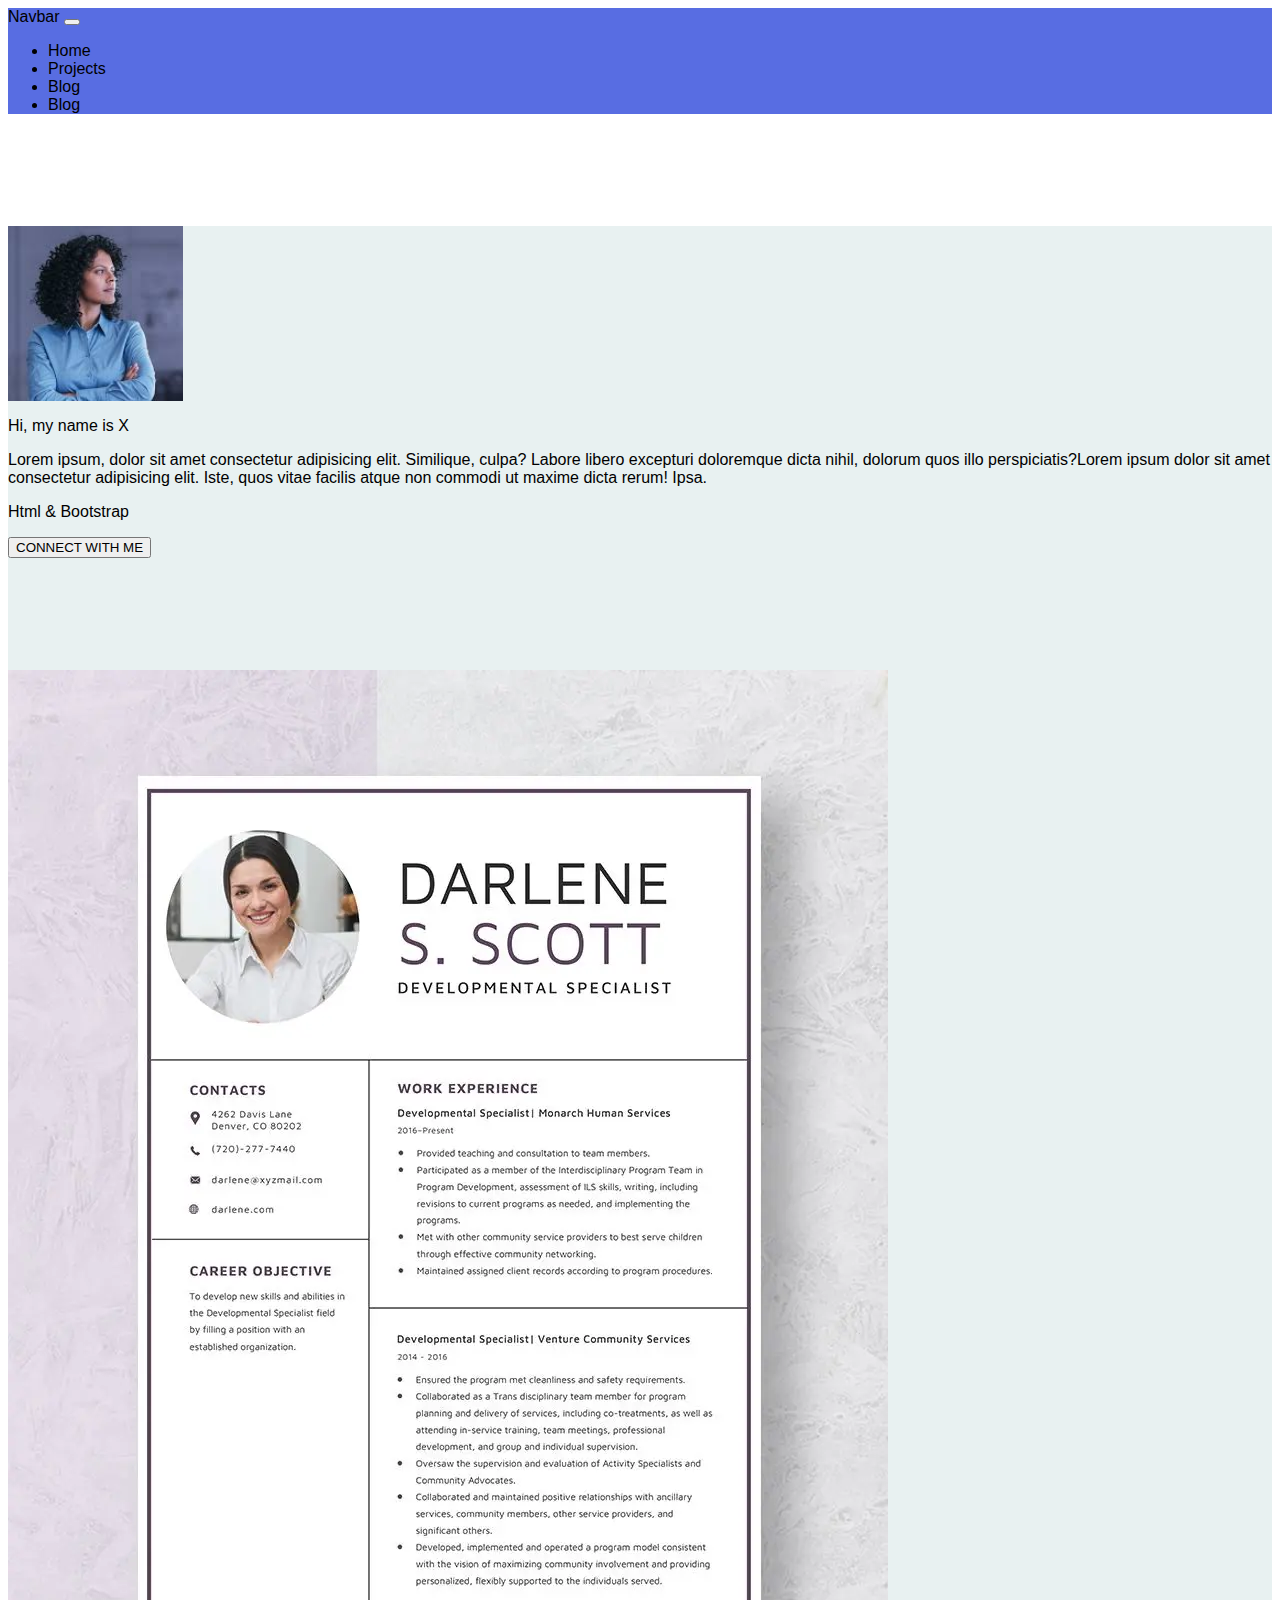
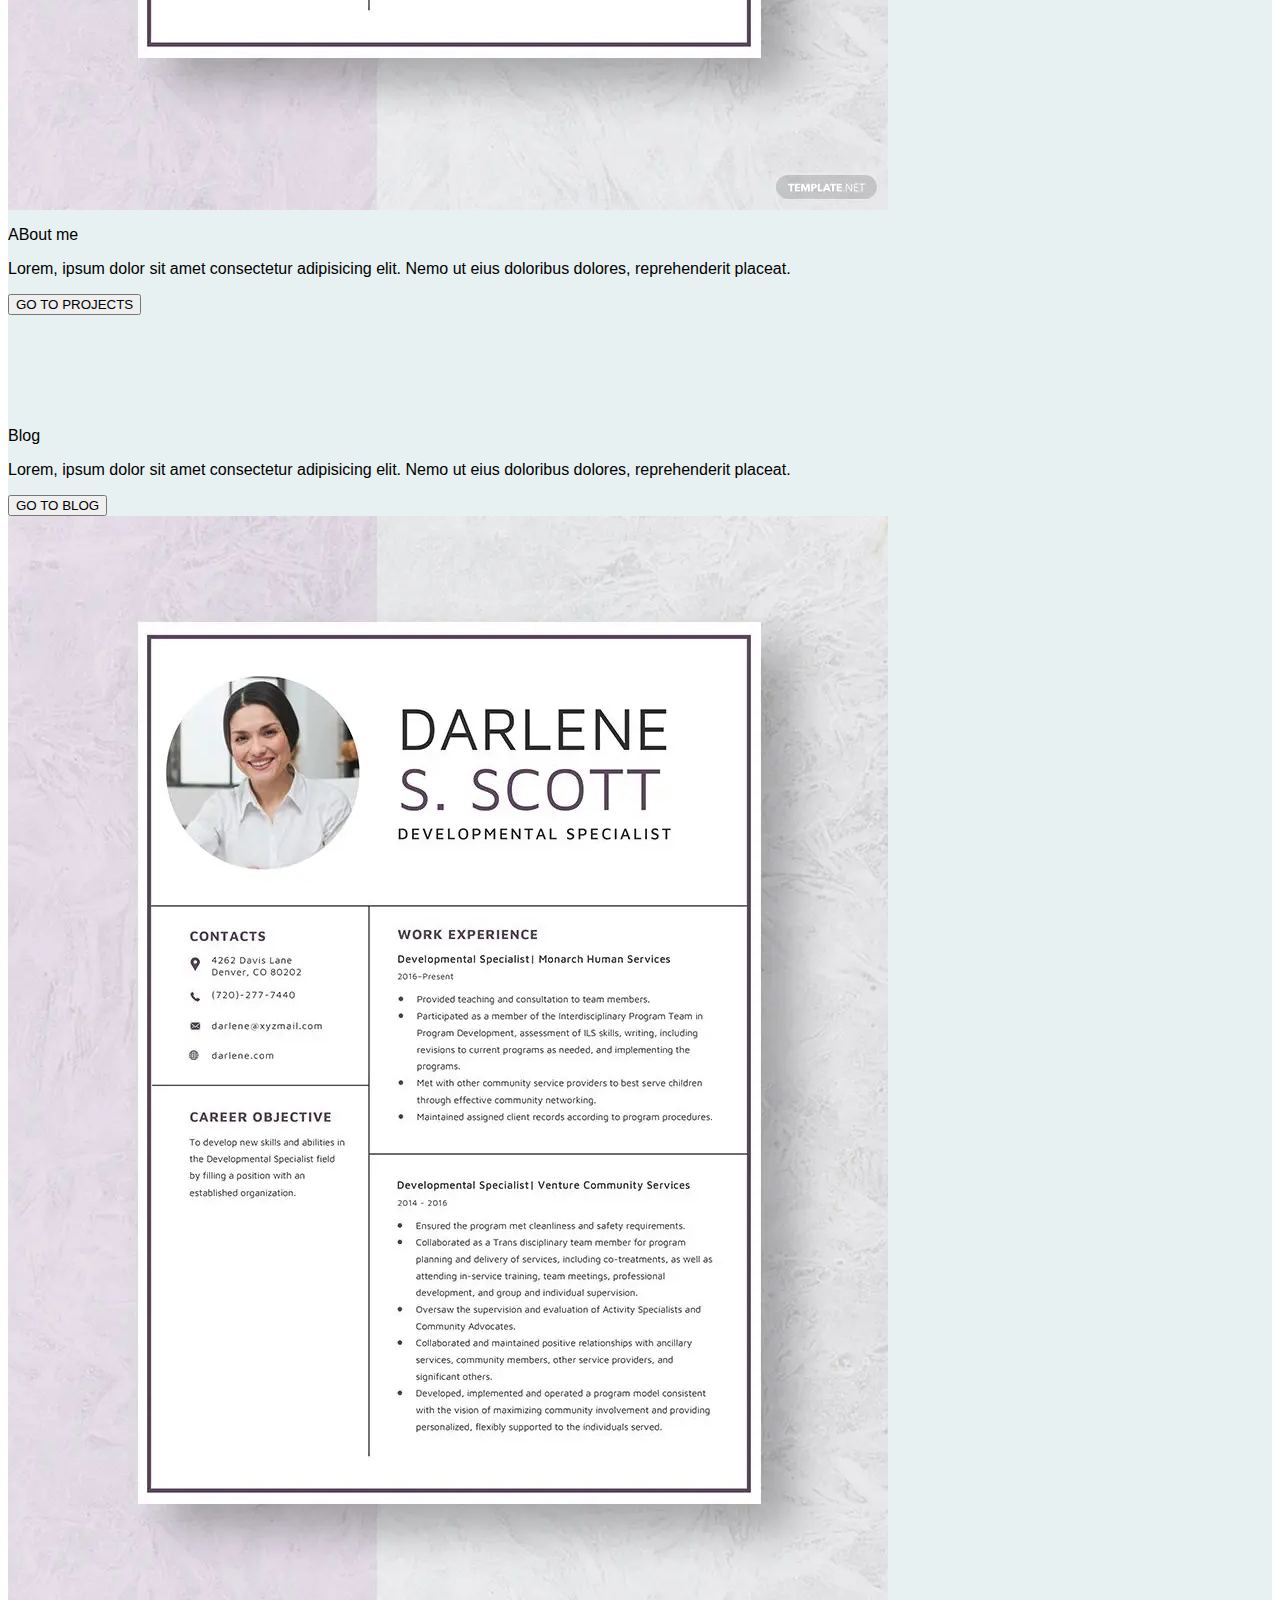
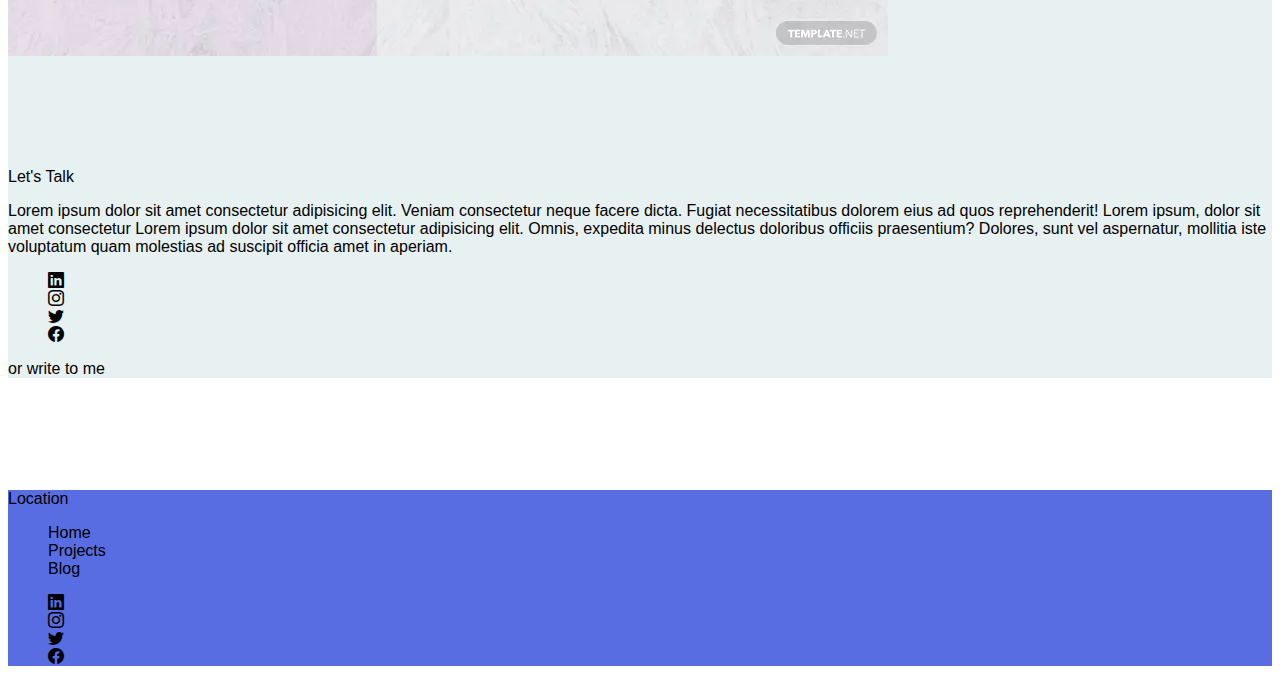
<file: index.html>
<html lang="en">
  <head>
    <meta charset="UTF-8">
    <meta http-equiv="X-UA-Compatible" content="IE=edge">
    <meta name="viewport" content="width=device-width, initial-scale=1.0">
    <title>Document</title>
    <link
      href="https://cdn.jsdelivr.net/npm/bootstrap@5.0.2/dist/css/bootstrap.min.css"
      rel="stylesheet"
      integrity="sha384-EVSTQN3/azprG1Anm3QDgpJLIm9Nao0Yz1ztcQTwFspd3yD65VohhpuuCOmLASjC"
      crossorigin="anonymous">
    <link rel="stylesheet" href="./style.css">
    <link rel="stylesheet" href="./media/bootstrap-icons.css">



  </head>
  <body>
    <header>
      <nav class="navbar navbar-expand-lg navbar-light">
        <div class="container-fluid">
          <a class="navbar-brand" href="#">Navbar</a>
          <button class="navbar-toggler" type="button" data-bs-toggle="collapse"
            data-bs-target="#navbarNav" aria-controls="navbarNav"
            aria-expanded="false" aria-label="Toggle navigation">
            <span class="navbar-toggler-icon"></span>
          </button>
          <div class="collapse navbar-collapse justify-content-end"
            id="navbarNav">
            <ul class="navbar-nav">
              <li class="nav-item">
                <a class="nav-link active" aria-current="page" href="#">Home</a>
              </li>
              <li class="nav-item">
                <a class="nav-link" href="./project.html">Projects</a>
              </li>
              <li class="nav-item">
                <a class="nav-link" href="#">Blog</a>
              </li>
              <li class="nav-item">
                <a class="nav-link disabled"
                  href="https://blog.unwiredlearning.com/" target="_blank">Blog</a>
              </li>
            </ul>
          </div>
        </div>
      </nav>
    </header>

    <main class="container">
      <section class="introduction">
        <div class="d-flex flex-column justify-content-center
          align-items-center text-center ">
          <img class="rounded-circle shadow-lg mt-5"  src="./media/images.jfif"alt="">

          <p class="fs-4 mt-3"> Hi, my name is X</p>
          <p class="fs-5 justify-content-start"> Lorem ipsum, dolor sit amet
            consectetur adipisicing elit. Similique, culpa? Labore libero
            excepturi doloremque dicta nihil,
            dolorum quos illo perspiciatis?Lorem ipsum dolor
            sit amet consectetur adipisicing elit. Iste,
            quos vitae facilis atque non commodi
            ut maxime dicta rerum! Ipsa.</p>
          <p class="my-3 fs-4"> Html & Bootstrap </p>
          <a href="#contact">
            <button type="button" class="btn btn-info"> CONNECT WITH ME
            </button> </a>
        </div>
      </section>

      <section class="about">
        <div class="row">
          <div class="col-md-6 text-center my-3"> <img class="w-75
              rounded-circle " src="./media/rezume.webp " alt=""> </div>
          <div class="col-md-6">
            <p class="fs-2 fw-bold"> ABout me</p>
            <p>Lorem, ipsum dolor sit amet consectetur adipisicing elit.
              Nemo ut eius doloribus dolores, reprehenderit placeat.</p>
            <a href="./project.html">
              <button type="button" class="btn btn-info"> GO TO PROJECTS</button>
            </a>
          </div>
        </div>
      </section>

      <section class="blog">
        <div class="row">
          <div class="col-md-6 px-4">
            <p class="fs-2 fw-bold"> Blog</p>
            <p>Lorem, ipsum dolor sit amet consectetur adipisicing elit.
              Nemo ut eius doloribus dolores, reprehenderit placeat.</p>
            <a href="https://blog.unwiredlearning.com/" target="_blank">
              <button type="button" class="btn btn-info"> GO TO BLOG</button>
            </a>
          </div>
          <div class="col-md-6 text-center my-3">
            <img class="w-75 rounded-circle " src="./media/rezume.webp " alt="">
          </div>
        </div>

      </section>

      <section class="contact" id="contact">
        <div class="d-flex flex-column align-items-center justify-content-center
          text-center">
          <p class="fs-2 fw-bold"> Let's Talk </p>
          <p class="mw-650">Lorem ipsum dolor sit amet consectetur adipisicing
            elit.
            Veniam consectetur neque facere dicta. Fugiat
            necessitatibus dolorem eius ad quos reprehenderit!
            Lorem ipsum, dolor sit amet consectetur Lorem
            ipsum dolor sit amet consectetur adipisicing elit. Omnis,
            expedita minus delectus doloribus officiis praesentium? Dolores,
            sunt vel aspernatur, mollitia iste
            voluptatum quam molestias ad suscipit officia amet in aperiam.
          </p>

          <ul class=" d-flex flex-row">
            <li class="px-2"><i class="bi bi-linkedin"></i> </li>
            <li class="px-2"><i class="bi bi-instagram"></i> </li>
            <li class="px-2"><i class="bi bi-twitter"></i> </li>
            <li class="px-2"><i class="bi bi-facebook"></i> </li>
          </ul>
          <p> or write to me </p>
        </div>
      </section>
    </main>

    <footer class=" pt-2 pb-2">
      <div class="container d-flex">
        <p class="fs-4 fw-bold"> Location </p>
        <div class="d-flex flex-grow-1 justify-content-between
          align-items-center flex-wrap">
          <ul class="d-flex list-unstyled">
            <li class="px-2">Home</li>
            <li class="px-2"> Projects</li>
            <li class="px-2"> Blog</li>
          </ul>

          <ul class=" d-flex flex-row list-unstyle">
            <li class="px-2"><i class="bi bi-linkedin"></i> </li>
            <li class="px-2"><i class="bi bi-instagram"></i> </li>
            <li class="px-2"><i class="bi bi-twitter"></i> </li>
            <li class="px-2"><i class="bi bi-facebook"></i> </li>
          </ul>

        </div>
      </div>
    </footer>

    <script
      src="https://cdn.jsdelivr.net/npm/bootstrap@5.0.2/dist/js/bootstrap.bundle.min.js"
      integrity="sha384-MrcW6ZMFYlzcLA8Nl+NtUVF0sA7MsXsP1UyJoMp4YLEuNSfAP+JcXn/tWtIaxVXM"
      crossorigin="anonymous"></script>
  </body>
</html>
</file>
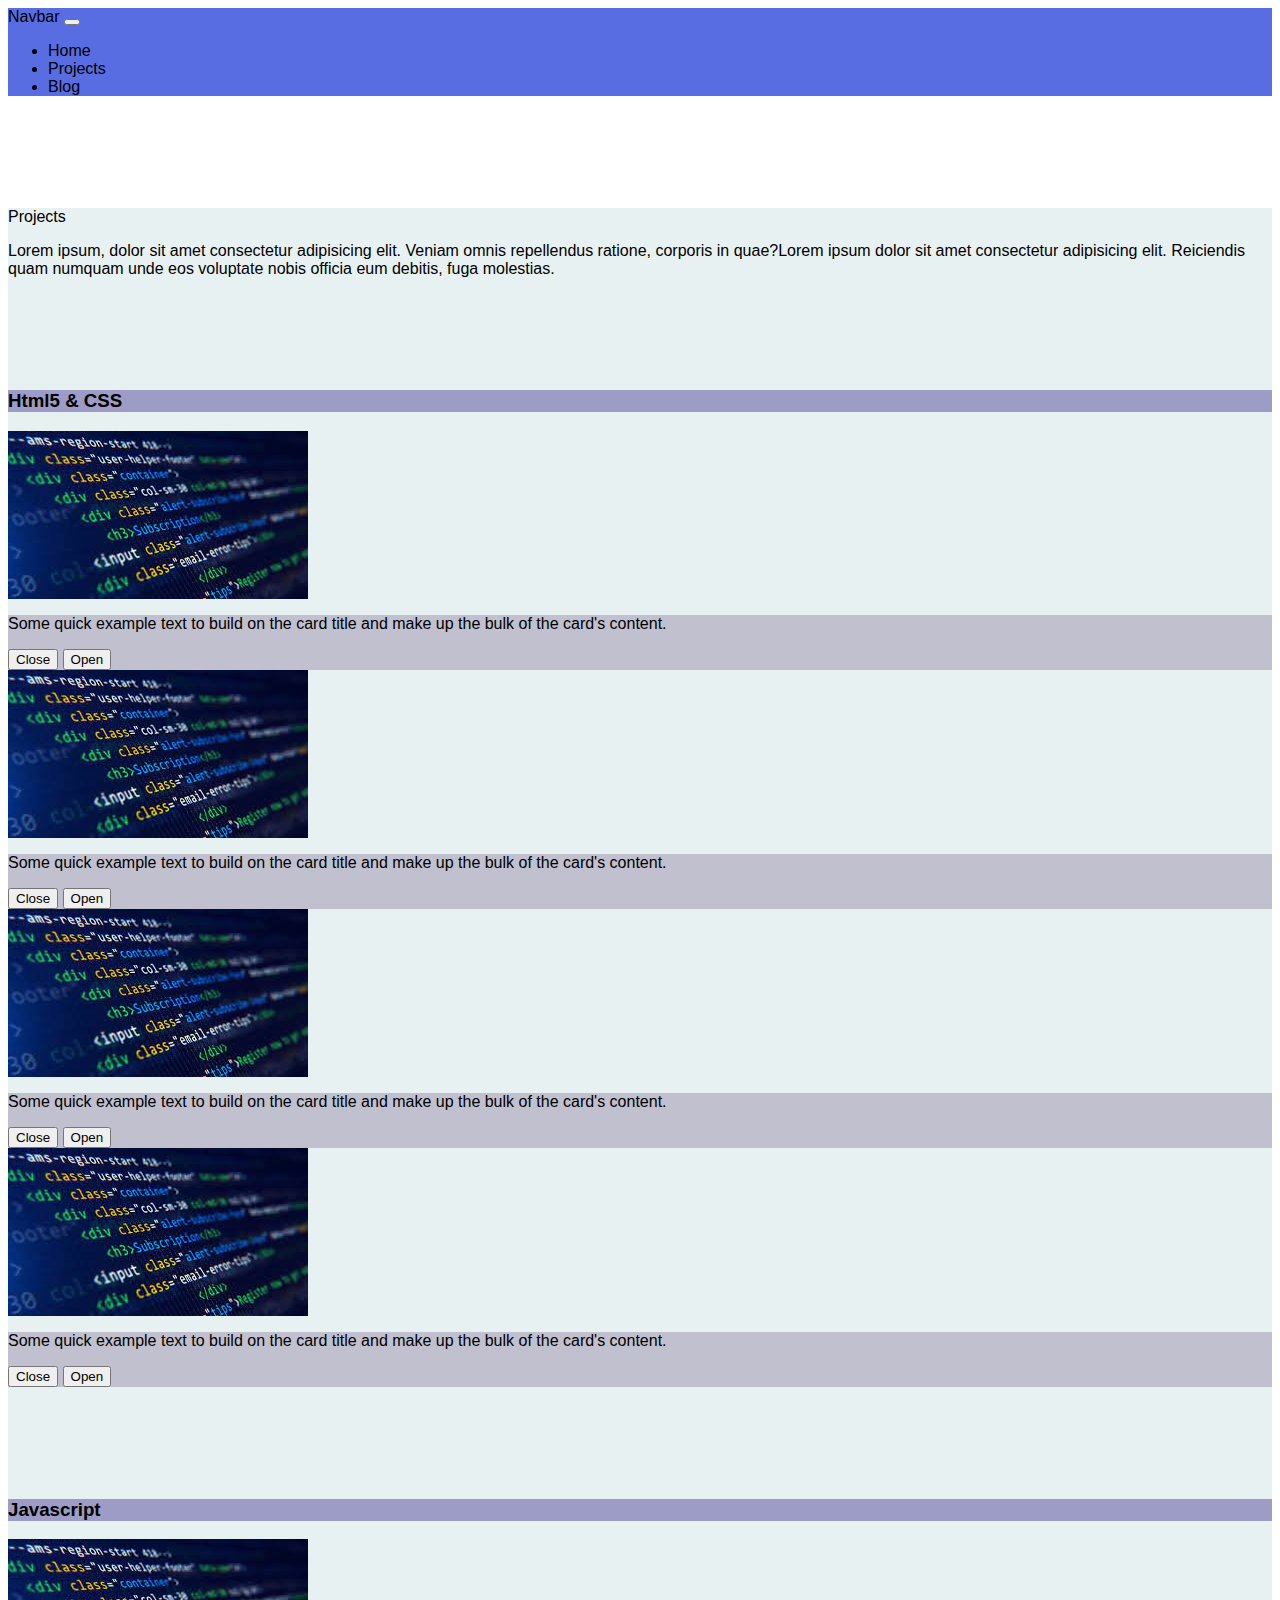
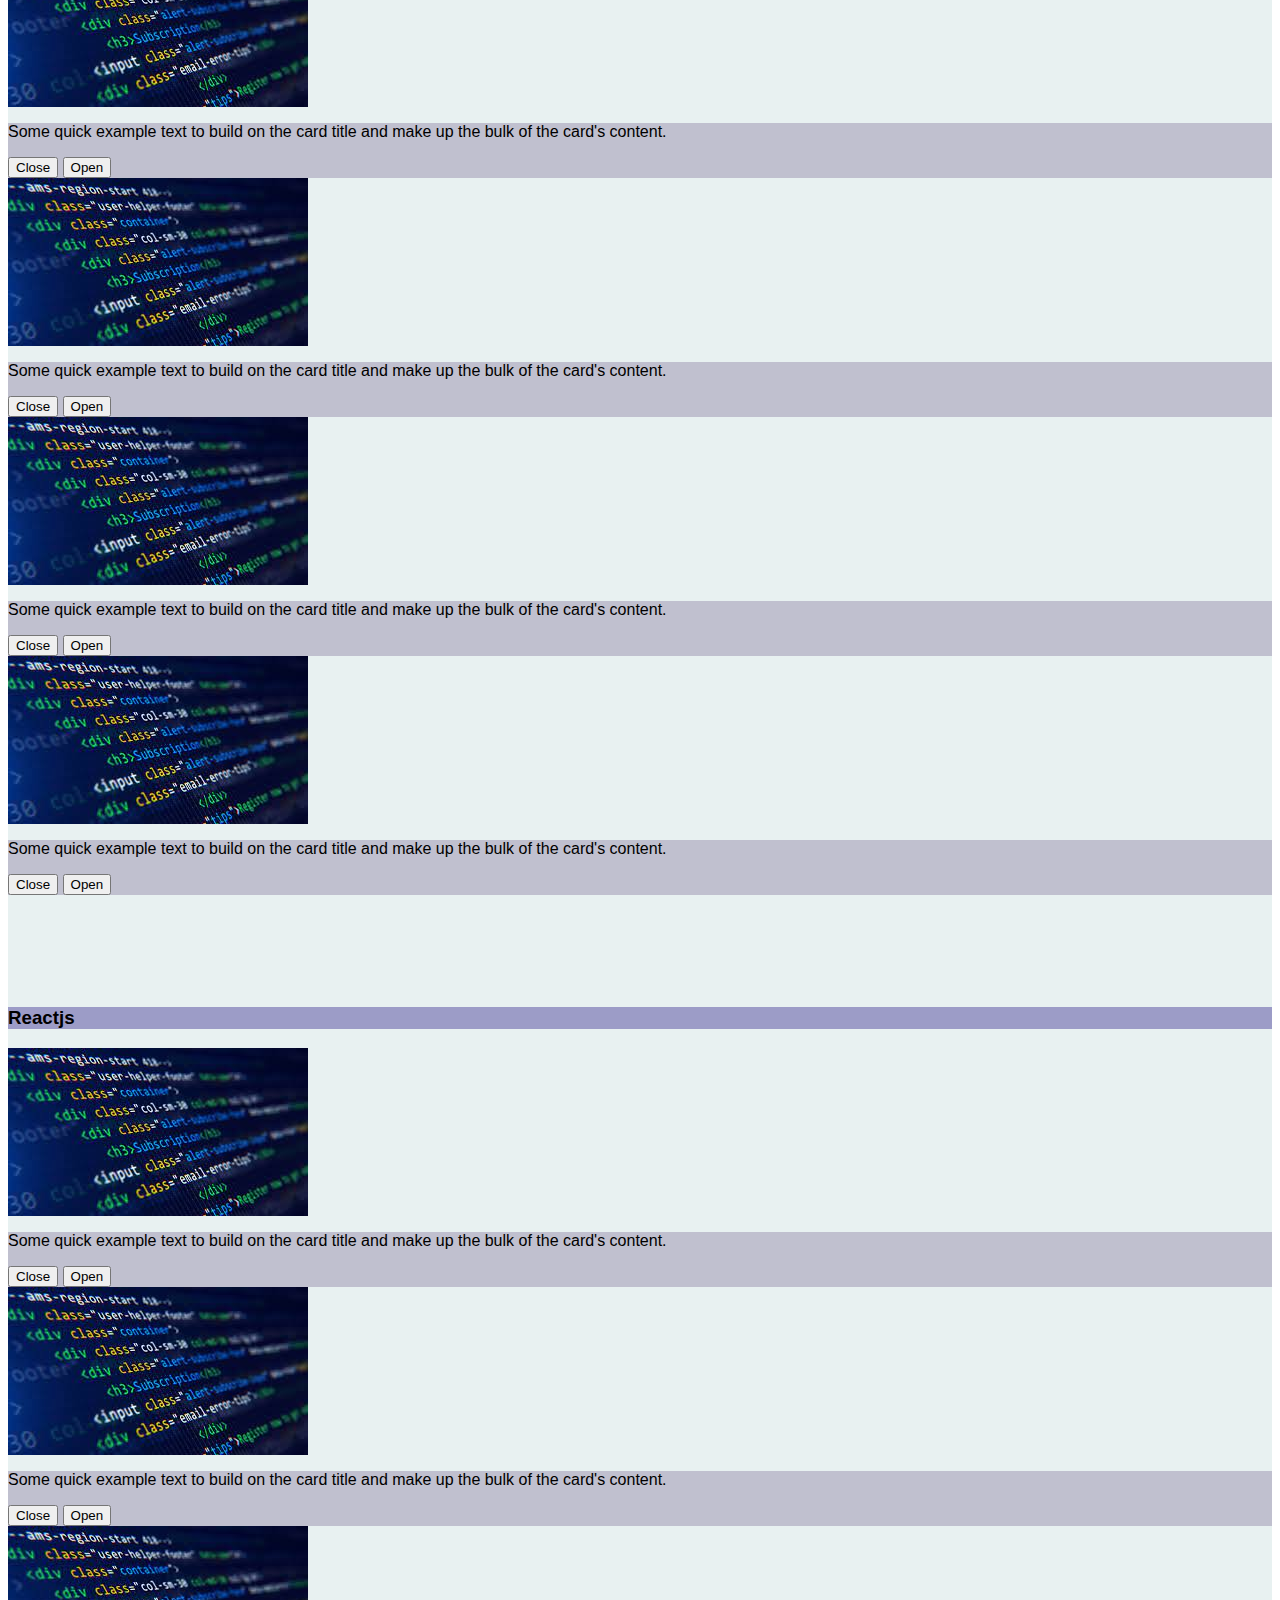
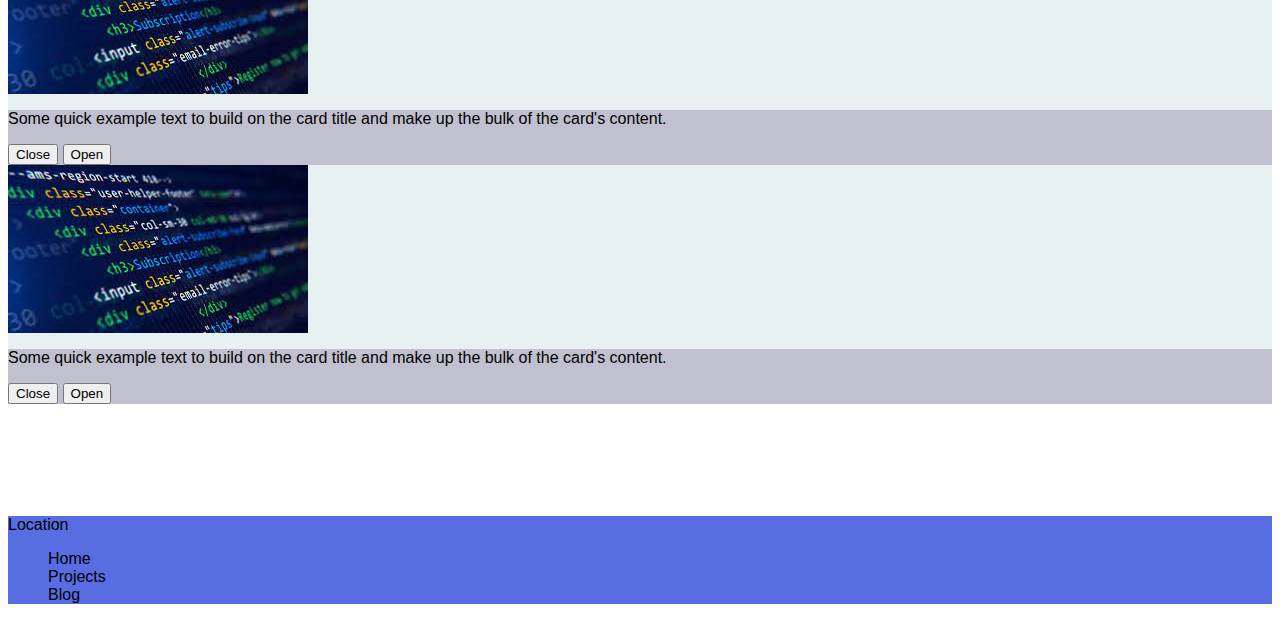
<file: project.html>
<html lang="en">
  <head>
    <meta charset="UTF-8">
    <meta http-equiv="X-UA-Compatible" content="IE=edge">
    <meta name="viewport" content="width=device-width, initial-scale=1.0">
    <title>Document</title>
    <link
      href="https://cdn.jsdelivr.net/npm/bootstrap@5.0.2/dist/css/bootstrap.min.css"
      rel="stylesheet"
      integrity="sha384-EVSTQN3/azprG1Anm3QDgpJLIm9Nao0Yz1ztcQTwFspd3yD65VohhpuuCOmLASjC"
      crossorigin="anonymous">
    <link rel="stylesheet" href="./style.css">


  </head>
  <body>
    <header>
      <nav class="navbar navbar-expand-lg navbar-light">
        <div class="container col-12">
          <a class="navbar-brand" href="#">Navbar</a>
          <button class="navbar-toggler" type="button" data-bs-toggle="collapse"
            data-bs-target="#navbarNav" aria-controls="navbarNav"
            aria-expanded="false" aria-label="Toggle navigation">
            <span class="navbar-toggler-icon"></span>
          </button>
          <div class="collapse navbar-collapse justify-content-end"
            id="navbarNav">
            <ul class="navbar-nav">
              <li class="nav-item">
                <a class="nav-link active" aria-current="page"
                  href="./index.html">Home</a>
              </li>
              <li class="nav-item">
                <a class="nav-link active" href="./project.html">Projects</a>
              </li>

              <li class="nav-item">
                <a class="nav-link" href="https://blog.unwiredlearning.com/"
                  target="_blank">Blog</a>
              </li>
            </ul>
          </div>
        </div>
      </nav>
    </header>

    <main class="container">
      <section>
        <div class="d-flex flex-column justify-content-center align-items-center
          text-center">
          <p class="fs-1 fw-bold"> Projects</p>
          <p class="mw-650"> Lorem ipsum, dolor sit amet consectetur adipisicing
            elit.
            Veniam omnis repellendus ratione, corporis in quae?Lorem ipsum dolor
            sit amet consectetur adipisicing elit. Reiciendis quam
            numquam unde eos voluptate nobis officia eum debitis, fuga
            molestias.
          </p>
        </div>
      </section>

      <section class="project-1 my-5">

        <div class="col-12">
          <h3>Html5 & CSS </h3>
        </div>
        <div class="col-12">
          <div class="row">
            <div class="card col-3">
              <img src="./media/download (2).jfif" class="card-img-top"
                alt="...">
              <div class="card-body">
                <p class="card-text">Some quick example text to build on the
                  card
                  title and
                  make up the bulk of the card's content.</p>
                <button type="button" class="btn btn-light">Close</button>
                <button type="button" class="btn btn-info">Open</button>
              </div>
            </div>
            <div class="card col-3">
              <img src="./media/download (2).jfif" class="card-img-top"
                alt="...">
              <div class="card-body">
                <p class="card-text">Some quick example text to build on the
                  card
                  title and
                  make up the bulk of the card's content.</p>
                <button type="button" class="btn btn-light">Close</button>
                <button type="button" class="btn btn-info">Open</button>
              </div>
            </div>
            <div class="card col-3">
              <img src="./media/download (2).jfif" class="card-img-top"
                alt="...">
              <div class="card-body">
                <p class="card-text">Some quick example text to build on the
                  card
                  title and
                  make up the bulk of the card's content.</p>
                <button type="button" class="btn btn-light">Close</button>
                <button type="button" class="btn btn-info">Open</button>
              </div>
            </div>
            <div class="card col-3">
              <img src="./media/download (2).jfif" class="card-img-top"
                alt="...">
              <div class="card-body">
                <p class="card-text">Some quick example text to build on the
                  card
                  title and
                  make up the bulk of the card's content.</p>
                <button type="button" class="btn btn-light">Close</button>
                <button type="button" class="btn btn-info">Open</button>
              </div>
            </div>
          </div>
        </div>
      </section>

      <section class="project-1 my-5">

        <div class="col-12">
          <h3>Javascript </h3>
        </div>
        <div class="col-12">
          <div class="row">
            <div class="card col-3">
              <img src="./media/download (2).jfif" class="card-img-top"
                alt="...">
              <div class="card-body">
                <p class="card-text">Some quick example text to build on the
                  card
                  title and
                  make up the bulk of the card's content.</p>
                <button type="button" class="btn btn-light">Close</button>
                <button type="button" class="btn btn-info">Open</button>
              </div>
            </div>
            <div class="card col-3">
              <img src="./media/download (2).jfif" class="card-img-top"
                alt="...">
              <div class="card-body">
                <p class="card-text">Some quick example text to build on the
                  card
                  title and
                  make up the bulk of the card's content.</p>
                <button type="button" class="btn btn-light">Close</button>
                <button type="button" class="btn btn-info">Open</button>
              </div>
            </div>
            <div class="card col-3">
              <img src="./media/download (2).jfif" class="card-img-top"
                alt="...">
              <div class="card-body">
                <p class="card-text">Some quick example text to build on the
                  card
                  title and
                  make up the bulk of the card's content.</p>
                <button type="button" class="btn btn-light">Close</button>
                <button type="button" class="btn btn-info">Open</button>
              </div>
            </div>
            <div class="card col-3">
              <img src="./media/download (2).jfif" class="card-img-top"
                alt="...">
              <div class="card-body">
                <p class="card-text">Some quick example text to build on the
                  card
                  title and
                  make up the bulk of the card's content.</p>
                <button type="button" class="btn btn-light">Close</button>
                <button type="button" class="btn btn-info">Open</button>
              </div>
            </div>
          </div>
        </div>
      </section>
      <section class="project-1 my-5">

        <div class="col-12">
          <h3>Reactjs </h3>
        </div>
        <div class="col-12">
          <div class="row">
            <div class="card col-3">
              <img src="./media/download (2).jfif" class="card-img-top"
                alt="...">
              <div class="card-body">
                <p class="card-text">Some quick example text to build on the
                  card
                  title and
                  make up the bulk of the card's content.</p>
                <button type="button" class="btn btn-light">Close</button>
                <button type="button" class="btn btn-info">Open</button>
              </div>
            </div>
            <div class="card col-3">
              <img src="./media/download (2).jfif" class="card-img-top"
                alt="...">
              <div class="card-body">
                <p class="card-text">Some quick example text to build on the
                  card
                  title and
                  make up the bulk of the card's content.</p>
                <button type="button" class="btn btn-light">Close</button>
                <button type="button" class="btn btn-info">Open</button>
              </div>
            </div>
            <div class="card col-3">
              <img src="./media/download (2).jfif" class="card-img-top"
                alt="...">
              <div class="card-body">
                <p class="card-text">Some quick example text to build on the
                  card
                  title and
                  make up the bulk of the card's content.</p>
                <button type="button" class="btn btn-light">Close</button>
                <button type="button" class="btn btn-info">Open</button>
              </div>
            </div>
            <div class="card col-3">
              <img src="./media/download (2).jfif" class="card-img-top"
                alt="...">
              <div class="card-body">
                <p class="card-text">Some quick example text to build on the
                  card
                  title and
                  make up the bulk of the card's content.</p>
                <button type="button" class="btn btn-light">Close</button>
                <button type="button" class="btn btn-info">Open</button>
              </div>
            </div>
          </div>
        </div>
      </section>

    </main>

    <footer class=" pt-2 pb-2">
      <div class="container d-flex">
        <p class="fs-4 fw-bold"> Location </p>
        <div class="d-flex flex-grow-1 justify-content-between
          align-items-center flex-wrap">
          <ul class="d-flex list-unstyled">
            <li class="px-2">Home</li>
            <li class="px-2"> Projects</li>
            <li class="px-2"> Blog</li>
          </ul>

          <ul class=" d-flex flex-row list-unstyle">
            <li class="px-2"><i class="bi bi-linkedin"></i> </li>
            <li class="px-2"><i class="bi bi-instagram"></i> </li>
            <li class="px-2"><i class="bi bi-twitter"></i> </li>
            <li class="px-2"><i class="bi bi-facebook"></i> </li>
          </ul>

        </div>
      </div>
    </footer>

    <script
      src="https://cdn.jsdelivr.net/npm/bootstrap@5.0.2/dist/js/bootstrap.bundle.min.js"
      integrity="sha384-MrcW6ZMFYlzcLA8Nl+NtUVF0sA7MsXsP1UyJoMp4YLEuNSfAP+JcXn/tWtIaxVXM"
      crossorigin="anonymous"></script>
  </body>
</html>
</file>
<file: style.css>
@import url('https://fonts.googleapis.com/css2?family=Oswald:wght@500&display=swap');

*{
    font-family:'Franklin Gothic Medium', 'Arial Narrow', Arial, sans-serif ;
   
}

a{
    text-decoration: none;
    color: #000000;
}

a:hover{
  color: blue ;  
}
.introduction img{
width: 175px;
height: 175px;
object-fit: cover;
object-position: 10% 10%;
}

section{
    margin: 7rem 0;
}

.mw-width{
    max-width: 650px;
}

h3{
    background-color: rgb(156, 156, 199);
}

.d-flex{
list-style: none;
}
main{
    background-color: rgb(232, 241, 241);
}

header{
    background-color: rgb(88, 109, 226);
}

footer{
    background-color: rgb(88, 109, 226);
}


div.card-body{
    background-color: rgb(192, 192, 207);
}
</file>
